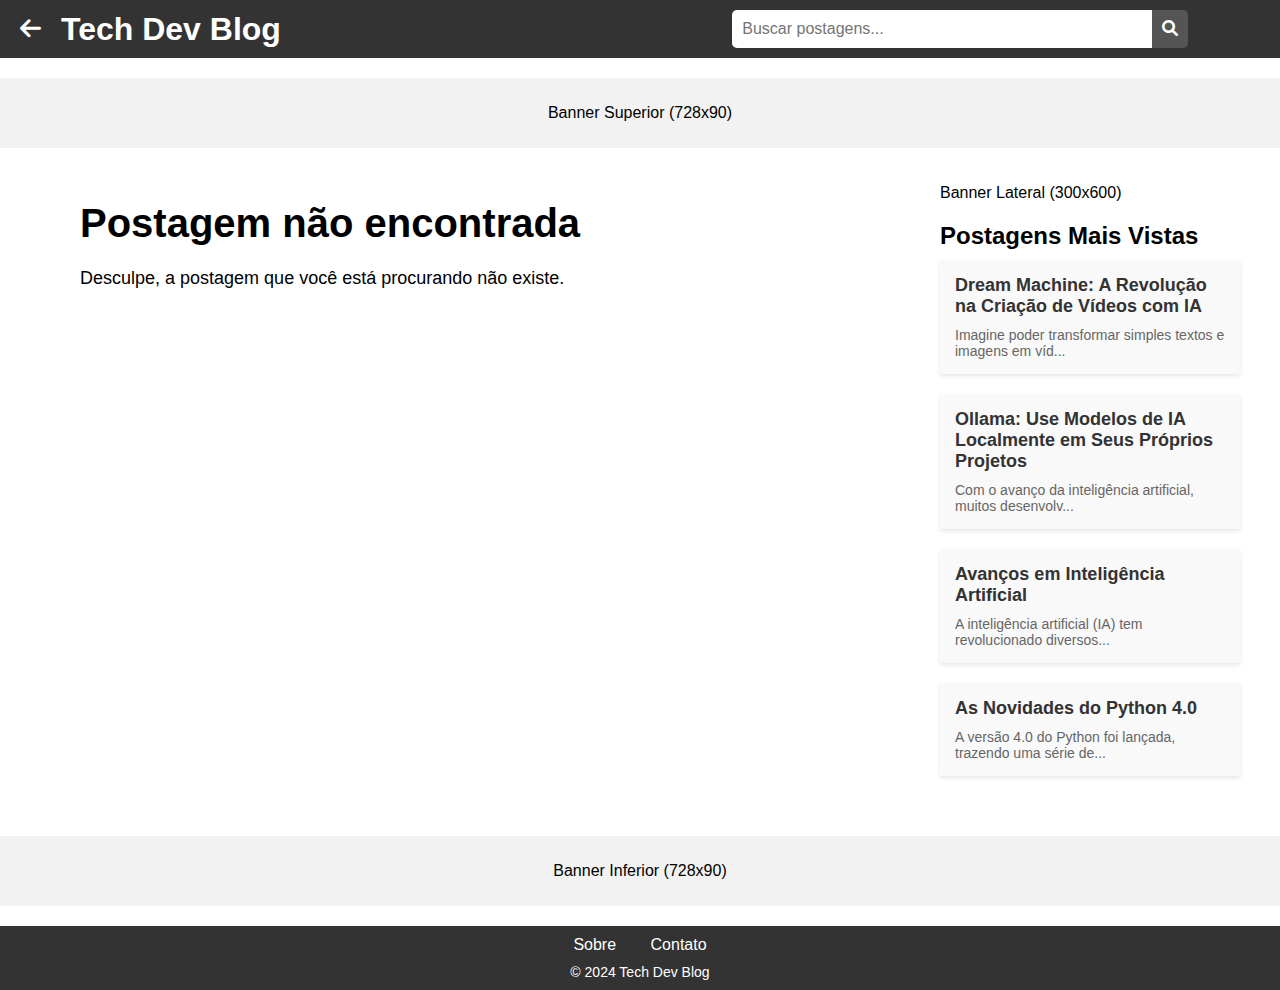
<file: postagem.html>
<!DOCTYPE html>
<html lang="pt-br">
<head>
    <meta charset="UTF-8">
    <meta name="viewport" content="width=device-width, initial-scale=1.0">
    <title>Visualização da Postagem - Tech Dev Blog</title>
    <link rel="stylesheet" href="styles.css">
    <!-- Opcional: Incluir Font Awesome para os ícones -->
    <link rel="stylesheet" href="https://cdnjs.cloudflare.com/ajax/libs/font-awesome/6.0.0-beta3/css/all.min.css" />
    <script src="postagem.js" defer></script> <!-- JavaScript específico desta página -->
</head>
<body>
    <header>
        <div class="header-top">
            <div class="back-button">
                <a href="index.html"><i class="fas fa-arrow-left"></i></a>
            </div>
            <h1>Tech Dev Blog</h1>
            <div id="search-bar">
                <input type="text" id="search-input" placeholder="Buscar postagens...">
                <button id="search-button"><i class="fas fa-search"></i></button>
            </div>
        </div>
    </header>
    
    <!-- Banner Superior -->
    <div class="banner-superior">
        <!-- Código do AdSense será inserido aqui -->
        <p>Banner Superior (728x90)</p>
    </div>
    <main>
        <!-- Conteúdo Principal com Sidebar -->
        <div class="conteudo">
            <!-- Contêiner para o conteúdo principal -->
            <div class="conteudo-principal">
                <article id="postagem-completa">
                    <!-- O conteúdo da postagem será carregado aqui pelo JavaScript -->
                </article>
            </div>
            <!-- Sidebar -->
            <aside>
                <!-- Banner Lateral -->
                <div class="banner-lateral">
                    <!-- Código do AdSense será inserido aqui -->
                    <p>Banner Lateral (300x600)</p>
                </div>
                <section id="mais-vistas">
                    <h2>Postagens Mais Vistas</h2>
                    <div id="cards-mais-vistas">
                        <!-- Cards das postagens mais vistas serão inseridos aqui -->
                    </div>
                </section>
            </aside>
        </div>
    </main>
    <!-- Banner Inferior -->
    <div class="banner-inferior">
        <!-- Código do AdSense será inserido aqui -->
        <p>Banner Inferior (728x90)</p>
    </div>
    <footer>
        <ul>
            <li><a href="#sobre">Sobre</a></li>
            <li><a href="#contato">Contato</a></li>
        </ul>
        <p>&copy; 2024 Tech Dev Blog</p>
    </footer>
</body>
</html>
</file>
<file: styles.css>
/* Estilos gerais */
body {
    font-family: Arial, sans-serif;
    margin: 0;
    padding: 0;
}

/* Header */
header {
    background-color: #333;
    color: #fff;
    padding: 10px 20px;
}

/* Header Top */
.header-top {
    display: flex;
    align-items: center;
    justify-content: space-between;
    position: relative;
}

/* Título do Blog */
.header-top h1 {
    margin: 0;
    font-size: 32px;
    flex: 1;
    text-align: left;
}

/* Botão de Voltar */
.back-button {
    margin-right: 20px;
}

.back-button a {
    color: #fff;
    text-decoration: none;
    font-size: 24px;
}

.back-button a:hover {
    color: #ccc;
}


h1 {
    margin: 0;
    font-size: 24px;
}

/* Barra de Busca */
#search-bar {
    flex: 1;
    display: flex;
    justify-content: center;
    align-items: center;
}

#search-bar input {
    width: 100%;
    max-width: 400px;
    padding: 10px;
    font-size: 16px;
    border: none;
    border-radius: 5px 0 0 5px;
    outline: none;
}

#search-bar button {
    padding: 10px;
    font-size: 16px;
    border: none;
    background-color: #555;
    color: #fff;
    cursor: pointer;
    border-radius: 0 5px 5px 0;
}

#search-bar button:hover {
    background-color: #666;
}

#search-bar i {
    font-size: 16px;
}

/* Estilos para o menu de navegação */
nav ul {
    list-style-type: none;
    padding: 0;
    margin: 10px 0 0 0;
    text-align: center;
}

nav ul li {
    display: inline-block;
    margin: 0 10px;
}

nav ul li a {
    color: #fff;
    text-decoration: none;
    font-size: 18px;
}

nav ul li a:hover {
    text-decoration: underline;
}

/* Responsividade para telas menores */
@media (max-width: 768px) {
    .header-top {
        flex-direction: column;
        align-items: center;
    }

    .header-top h1 {
        text-align: center;
        margin-bottom: 10px;
    }

    #search-bar {
        width: 100%;
    }

    #search-bar input {
        width: 80%;
    }
}

/* Banner Superior */
.banner-superior {
    text-align: center;
    margin: 20px 0;
    background-color: #f2f2f2;
    padding: 10px;
}

/* Main */
main {
    max-width: 1200px;
    margin: 0 auto;
    padding: 0 20px;
}

/* Conteúdo Principal e Sidebar */
.conteudo {
    display: flex;
    justify-content: space-between;
    margin-bottom: 40px;
}

/* Novo contêiner para o conteúdo principal */
.conteudo-principal {
    flex: 2;
    margin-right: 20px;
}

/* Postagem Principal */
#postagem-principal {
    width: 100%;
    margin-bottom: 20px;
}

#postagem-principal .card {
    position: relative;
    width: 100%;
    height: 400px;
    background-size: cover;
    background-position: center;
    color: #fff;
    display: flex;
    align-items: flex-end;
    padding: 20px;
    box-sizing: border-box;
    cursor: pointer;
    overflow: hidden;
}

#postagem-principal .card::before {
    content: '';
    position: absolute;
    top: 0;
    left: 0;
    width: 100%;
    height: 100%;
    background-color: rgba(0, 0, 0, 0.5);
    transition: background-color 0.3s;
}

#postagem-principal .card:hover::before {
    background-color: rgba(0, 0, 0, 0.3);
}

#postagem-principal .card-content {
    position: relative;
    z-index: 1;
}

#postagem-principal h2 {
    margin: 0;
    font-size: 28px;
}

#postagem-principal p {
    font-size: 16px;
}

/* Sidebar */
aside {
    flex: 1;
    max-width: 300px;
}

#mais-vistas {
    margin-bottom: 20px;
}

/* Título da seção */
#mais-vistas h2 {
    font-size: 24px;
    margin-bottom: 10px;
}

/* Cards das Postagens Mais Vistas */
#cards-mais-vistas {
    display: flex;
    flex-direction: column;
    gap: 20px;
}

.card-mais-vistas {
    background-color: #f9f9f9;
    padding: 15px;
    box-shadow: 0 2px 4px rgba(0,0,0,0.1);
    cursor: pointer;
    transition: background-color 0.3s;
}

.card-mais-vistas:hover {
    background-color: #eaeaea;
}

.card-mais-vistas h3 {
    margin: 0 0 10px 0;
    font-size: 18px;
    color: #333;
}

.card-mais-vistas p {
    margin: 0;
    font-size: 14px;
    color: #666;
}

/* Grid de Cards */
/* Grid de Cards */
#grid-postagens {
    width: 100%;
    display: grid;
    grid-template-columns: repeat(2, 1fr); /* Mantém dois cards por linha */
    gap: 20px;
}

/* Cards do Grid */
.card {
    position: relative;
    overflow: hidden;
    height: 200px;
    background-size: cover;
    background-position: center;
    color: #fff;
    cursor: pointer;
    display: flex;
    align-items: flex-end;
    padding: 10px;
    box-sizing: border-box;
    transition: transform 0.3s;
}

.card::before {
    content: '';
    position: absolute;
    top: 0;
    left: 0;
    width: 100%;
    height: 100%;
    background-color: rgba(0, 0, 0, 0.3);
    transition: background-color 0.3s;
}

.card:hover {
    transform: scale(1.05);
}

.card:hover::before {
    background-color: rgba(0, 0, 0, 0.1);
}

.card-content {
    position: relative;
    z-index: 1;
}

.card h3 {
    margin: 0;
    font-size: 20px;
}

.card p {
    font-size: 12px;
}

/* Banner Inferior */
.banner-inferior {
    text-align: center;
    margin: 20px 0;
    background-color: #f2f2f2;
    padding: 10px;
}

/* ================================= Estilos para as tags ===========================*/
.tags {
    margin-top: 10px;
}

.tag {
    display: inline-block;
    background-color: #e0e0e0;
    color: #333;
    padding: 5px 10px;
    margin: 5px 5px 0 0;
    border-radius: 15px;
    font-size: 12px;
    text-decoration: none;
}

.tag:hover {
    background-color: #d0d0d0;
}



/* =====================  Conteúdo da Postagem ====================== */
#postagem-completa {
    max-width: 800px;
    margin: 20px auto;
    padding: 0 20px;
}

#postagem-completa h2 {
    font-size: 40px; /* Título maior */
    margin-bottom: 10px;
}

#postagem-completa .date {
    color: #777; /* Cor cinza para a data */
    font-size: 16px;
    margin-bottom: 20px;
}

#postagem-completa p {
    font-size: 18px;
    line-height: 1.6;
    margin-bottom: 20px; /* Espaçamento entre parágrafos */
}

#postagem-completa pre {
    background-color: #f4f4f4;
    padding: 15px;
    border-radius: 5px;
    overflow-x: auto;
    margin-bottom: 20px; /* Espaçamento abaixo de blocos de código */
}

#postagem-completa code {
    font-family: monospace;
    font-size: 16px;
    background-color: #f4f4f4;
    padding: 2px 4px;
    border-radius: 3px;
}

/* Garante que os elementos fiquem empilhados verticalmente */
#postagem-completa .conteudo {
    display: block;
}



/* ================    Estilos para a lista de postagens na busca ===================*/
#lista-postagens .card {
    width: 100%;
    height: 200px;
    margin-bottom: 20px;
}



/* ===================== Estilos específicos para o card de mensagem ===============*/
.card-mensagem {
    background-color: #f9f9f9;
    color: #333;
    height: auto; /* Permite que o card ajuste sua altura ao conteúdo */
    cursor: default; /* Remove o cursor de pointer */
}

.card-mensagem .card-content {
    display: flex;
    flex-direction: column;
    align-items: center;
    justify-content: center;
    height: 100%;
    text-align: center; /* Centraliza o texto */
}

.card-mensagem h3 {
    margin-bottom: 10px;
    font-size: 24px;
}

.card-mensagem p {
    font-size: 16px;
    color: #666;
}




/* ================================ Footer ======================================== */

/* Footer */
footer {
    background-color: #333;
    color: #fff;
    text-align: center;
    padding: 10px 20px;
}

footer ul {
    list-style-type: none;
    padding: 0;
    margin: 0 0 10px 0;
}

footer ul li {
    display: inline;
    margin: 0 15px;
}

footer ul li a {
    color: #fff;
    text-decoration: none;
    font-size: 16px;
}

footer ul li a:hover {
    text-decoration: underline;
}

footer p {
    margin: 0;
    font-size: 14px;
}
</file>
